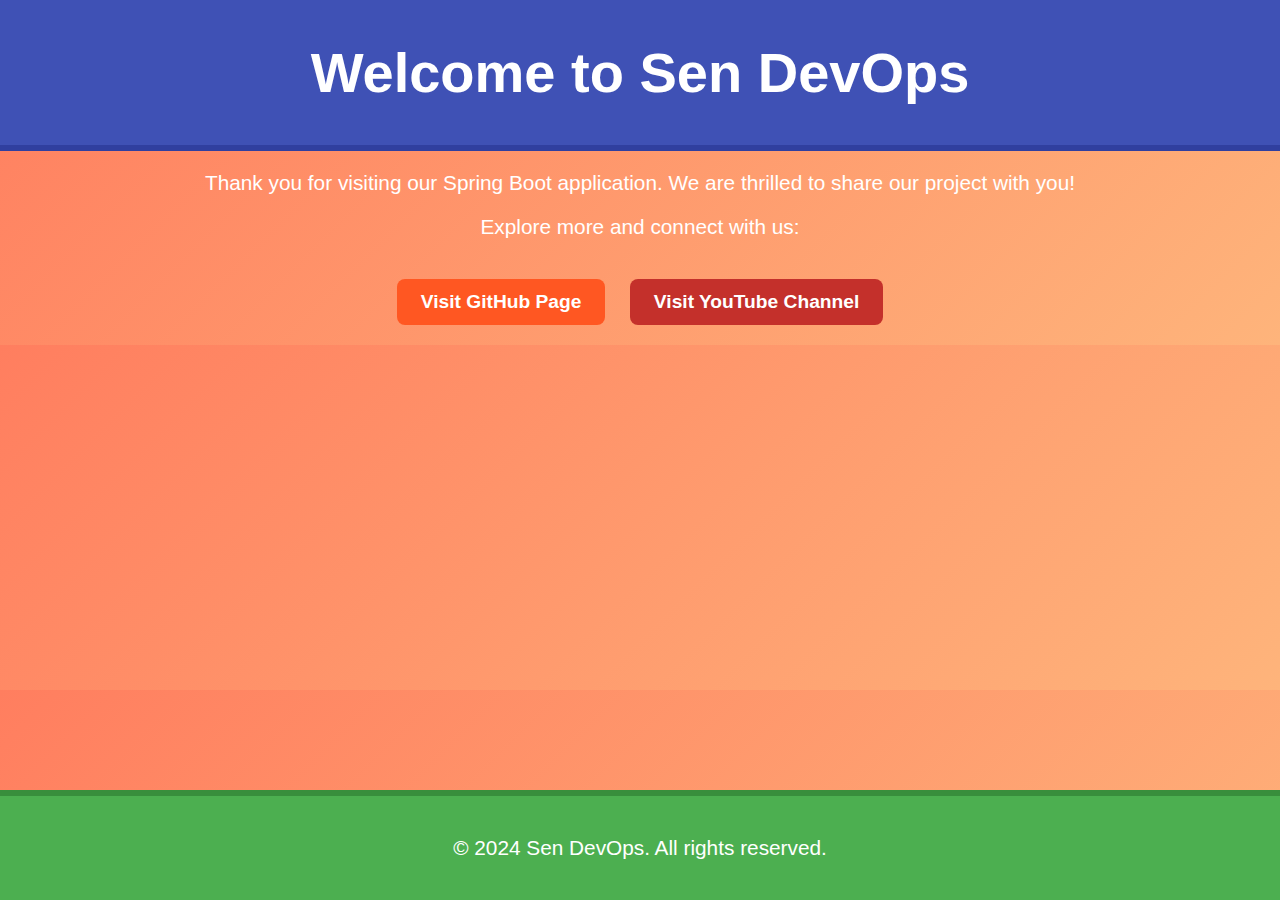
<file: src/main/resources/templates/home.html>
<!DOCTYPE html>
<html lang="en">
<head>
    <meta charset="UTF-8">
    <meta name="viewport" content="width=device-width, initial-scale=1.0">
    <title>Welcome to Sen DevOps</title>
    <style>
        body {
            font-family: 'Arial', sans-serif;
            margin: 0;
            padding: 0;
            background: linear-gradient(135deg, #ff7e5f, #feb47b);
            color: #333;
            text-align: center;
        }
        header {
            background: #3f51b5;
            color: #ffffff;
            padding: 40px 20px;
            border-bottom: 6px solid #303f9f;
        }
        h1 {
            font-size: 3.5em;
            margin: 0;
            font-weight: bold;
        }
        p {
            font-size: 1.3em;
            margin: 20px 0;
            color: #ffffff;
        }
        footer {
            background: #4caf50;
            color: #ffffff;
            padding: 20px 0;
            border-top: 6px solid #388e3c;
            position: fixed;
            width: 100%;
            bottom: 0;
        }
        a {
            color: #ffffff;
            text-decoration: none;
            font-weight: bold;
        }
        a:hover {
            text-decoration: underline;
        }
        .cta-button {
            display: inline-block;
            padding: 12px 24px;
            font-size: 1.2em;
            color: #ffffff;
            background-color: #ff5722;
            border-radius: 8px;
            text-decoration: none;
            margin: 20px 10px;
            transition: background-color 0.3s ease;
        }
        .cta-button:hover {
            background-color: #e64a19;
        }
        .social-buttons {
            margin-top: 20px;
        }
        .social-button {
            display: inline-block;
            padding: 12px 20px;
            font-size: 1.1em;
            color: #ffffff;
            border-radius: 8px;
            text-decoration: none;
            margin: 10px;
            transition: background-color 0.3s ease;
        }
        .github-button {
            background-color: #333;
        }
        .github-button:hover {
            background-color: #555;
        }
        .youtube-button {
            background-color: #c4302b;
        }
        .youtube-button:hover {
            background-color: #a5271e;
        }
    </style>
</head>
<body>
    <header>
        <h1>Welcome to Sen DevOps</h1>
    </header>
    <div>
        <p>Thank you for visiting our Spring Boot application. We are thrilled to share our project with you!</p>
        <p>Explore more and connect with us:</p>
        <a href="https://github.com/Fir3eye" class="cta-button" target="_blank">Visit GitHub Page</a>
        <a href="https://www.youtube.com/@SenDevOps" class="cta-button youtube-button" target="_blank">Visit YouTube Channel</a>
    </div>
    <footer>
        <p>&copy; 2024 Sen DevOps. All rights reserved.</p>
    </footer>
</body>
</html>
</file>
